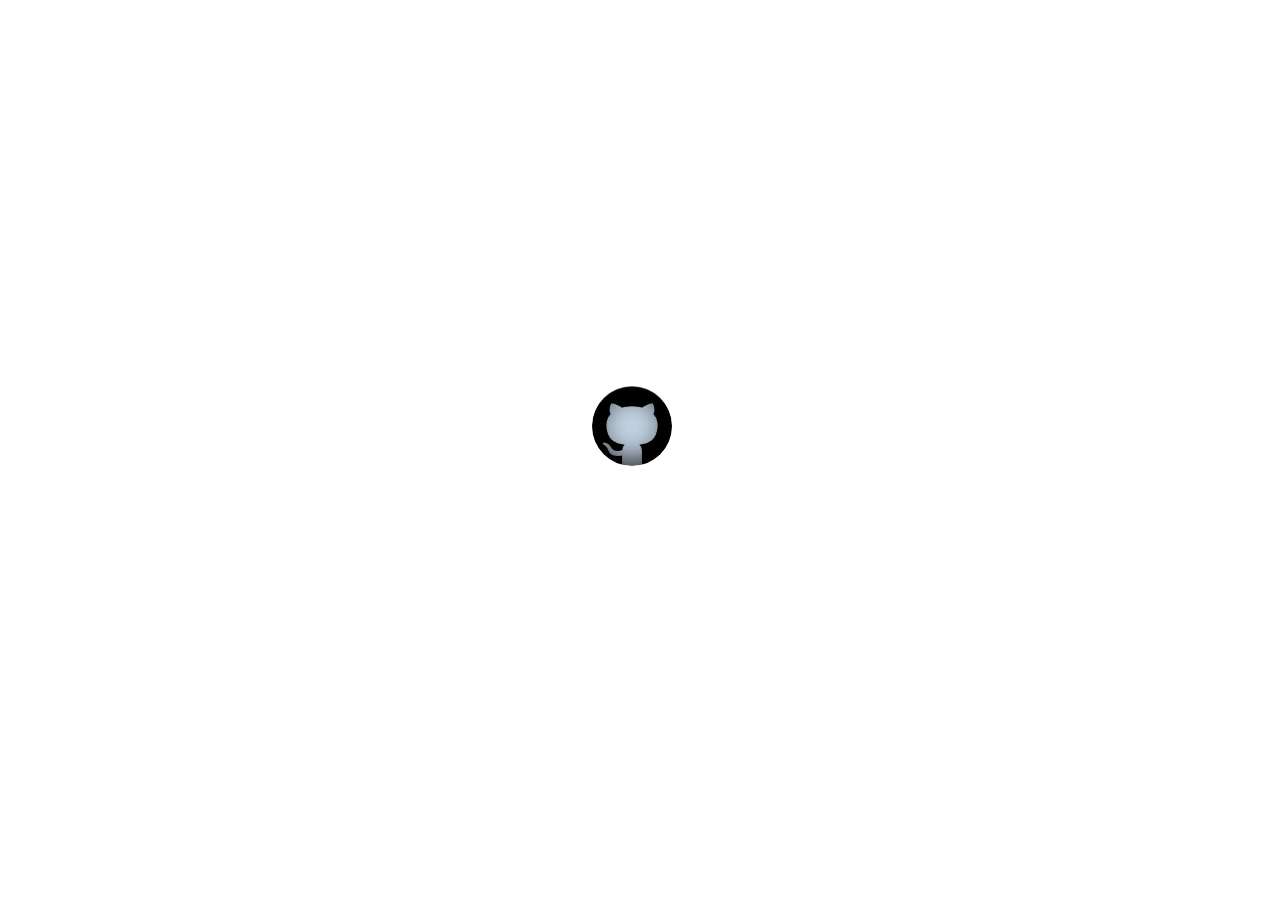
<file: index.html>
<html>

<head>
    <title>Veysel</title>

    <meta charset="utf-8">
    <link rel="stylesheet" type="text/css" href="./content/css/myStyle.css">
</head>

<body>
    <a href="https://github.com/veysel" target="blank" title="Github" class="centerObject githubObject"></a>
</body>

</html>
</file>
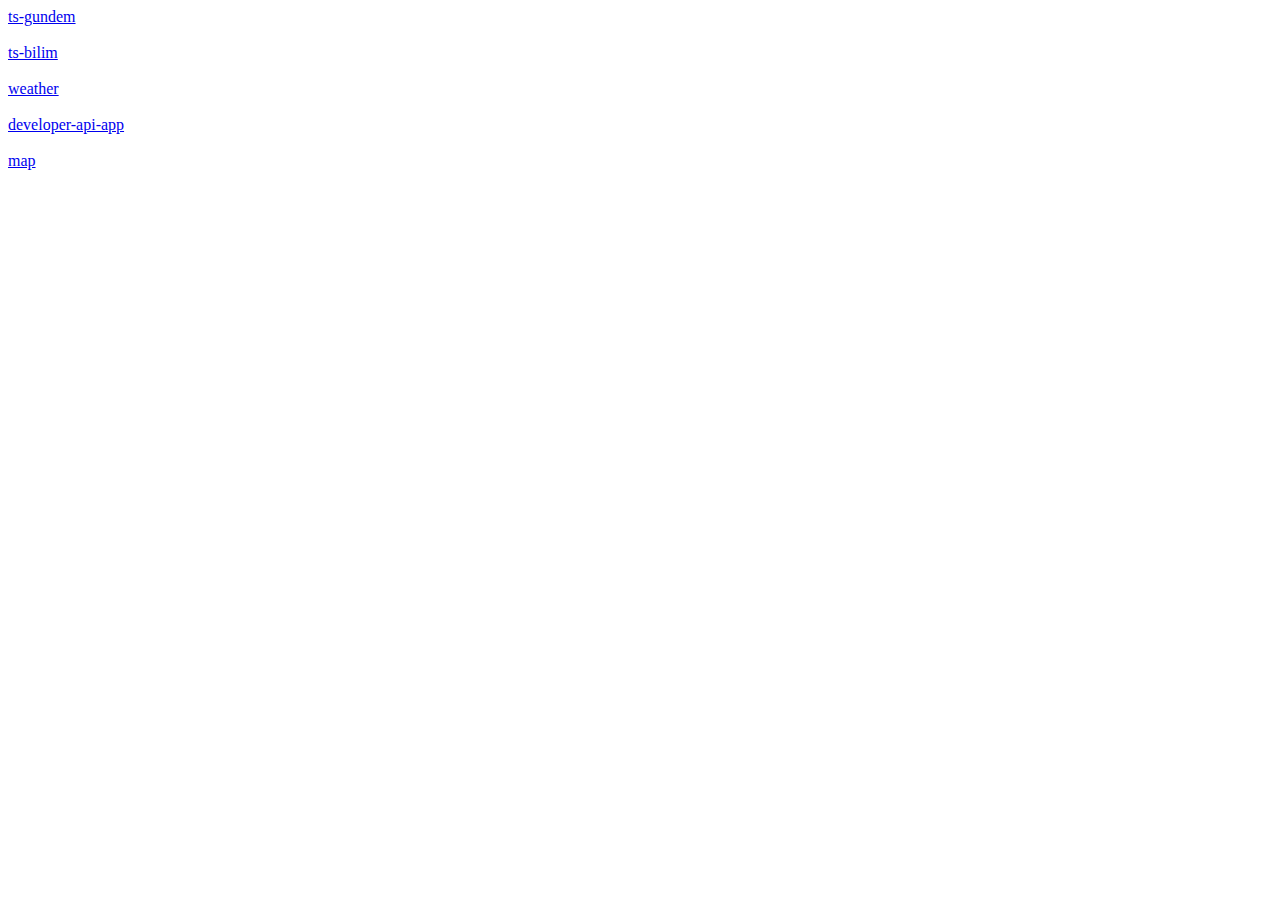
<file: project/index.html>
<html>
    <head>
        <title>Project</title>
        <meta charset="utf-8">
    </head>
    <body>
        <div>
            <div>
                <a href="./ts-gundem/">ts-gundem</a>
            </div>
            <br>
            <div>
                <a href="./ts-bilim/">ts-bilim</a>
            </div>
            <br>
            <div>
                <a href="./weather/">weather</a>
            </div>
            <br>
            <div>
                <a href="./developer/">developer-api-app</a>
            </div>
            <br>
            <div>
                <a href="./map/">map</a>
            </div>
        </div>
    </body>
</html>
</file>
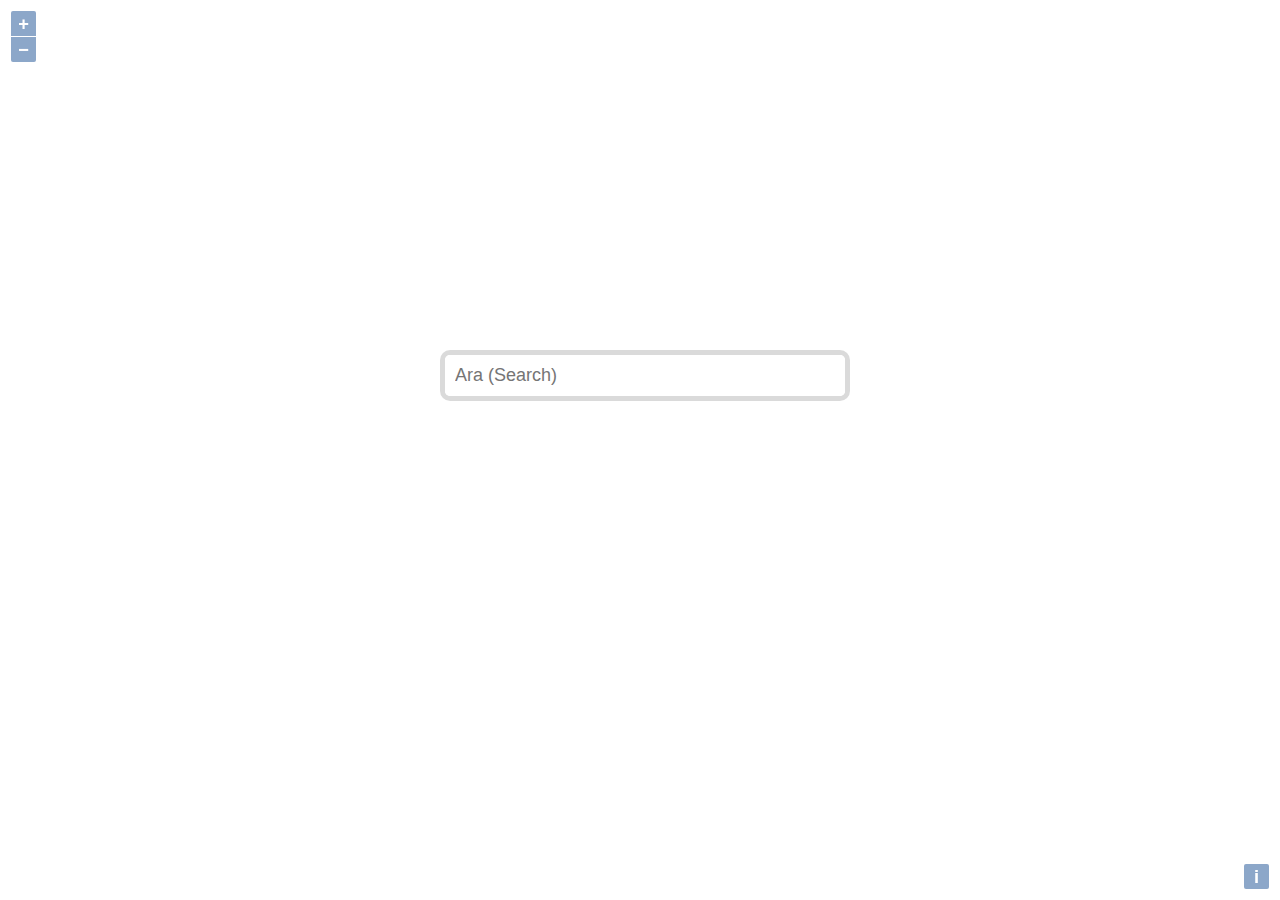
<file: project/map/index.html>
<html>
    <head>
        <title>Map App</title>

        <meta charset="utf-8">

        <link rel="stylesheet" href="content/ol3/ol.css">
        <link rel="stylesheet" href="content/app/app.css">
    </head>
    <body>
        <div>
            <div class="map-main">
                <div class="map" id="map"></div>
            </div>                    
            <div id="search" class="search">
                <input onkeyup="SearchKeyup()" onclick="SearchKeyup()" id="search-input" type="text" placeholder="Ara (Search)">
                <div id="search-result" class="search-result"></div>
            </div>
        </div>
        
        <script src="content/ol3/ol.js"></script>
        <script src="content/app/app.js"></script>
    </body>
</html>
</file>
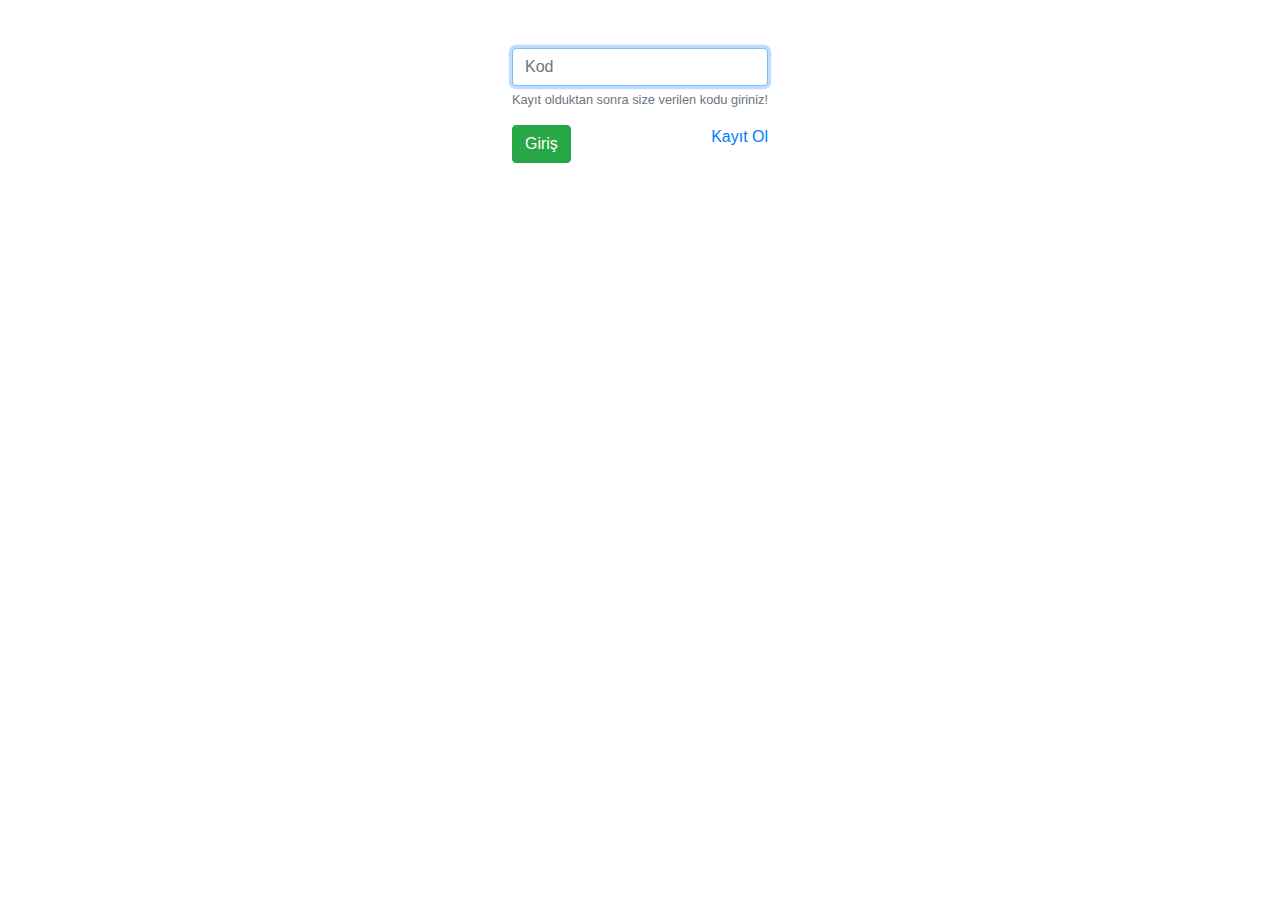
<file: project/money/index.html>
<!doctype html><html lang="en"><head><meta charset="utf-8"><title>MoneyApp</title><base href="/project/money/"><meta name="viewport" content="width=device-width,initial-scale=1"><link rel="icon" type="image/x-icon" href="favicon.ico"><link rel="stylesheet" href="https://stackpath.bootstrapcdn.com/bootstrap/4.2.1/css/bootstrap.min.css" integrity="sha384-GJzZqFGwb1QTTN6wy59ffF1BuGJpLSa9DkKMp0DgiMDm4iYMj70gZWKYbI706tWS" crossorigin="anonymous"><link href="styles.7b6ea6e4af38ac8fbf93.bundle.css" rel="stylesheet"/></head><body><app-root></app-root><script src="https://code.jquery.com/jquery-3.3.1.slim.min.js" integrity="sha384-q8i/X+965DzO0rT7abK41JStQIAqVgRVzpbzo5smXKp4YfRvH+8abtTE1Pi6jizo" crossorigin="anonymous"></script><script src="https://cdnjs.cloudflare.com/ajax/libs/popper.js/1.14.6/umd/popper.min.js" integrity="sha384-wHAiFfRlMFy6i5SRaxvfOCifBUQy1xHdJ/yoi7FRNXMRBu5WHdZYu1hA6ZOblgut" crossorigin="anonymous"></script><script src="https://stackpath.bootstrapcdn.com/bootstrap/4.2.1/js/bootstrap.min.js" integrity="sha384-B0UglyR+jN6CkvvICOB2joaf5I4l3gm9GU6Hc1og6Ls7i6U/mkkaduKaBhlAXv9k" crossorigin="anonymous"></script><script type="text/javascript" src="inline.884165bdc98a22612041.bundle.js"></script><script type="text/javascript" src="polyfills.dce726c7630d91dad505.bundle.js"></script><script type="text/javascript" src="scripts.e888206eb88c95e24c4d.bundle.js"></script><script type="text/javascript" src="vendor.10b2fdd5e6a450a1baea.bundle.js"></script><script type="text/javascript" src="main.da582b932a7e8fdd3a06.bundle.js"></script></body></html>
</file>
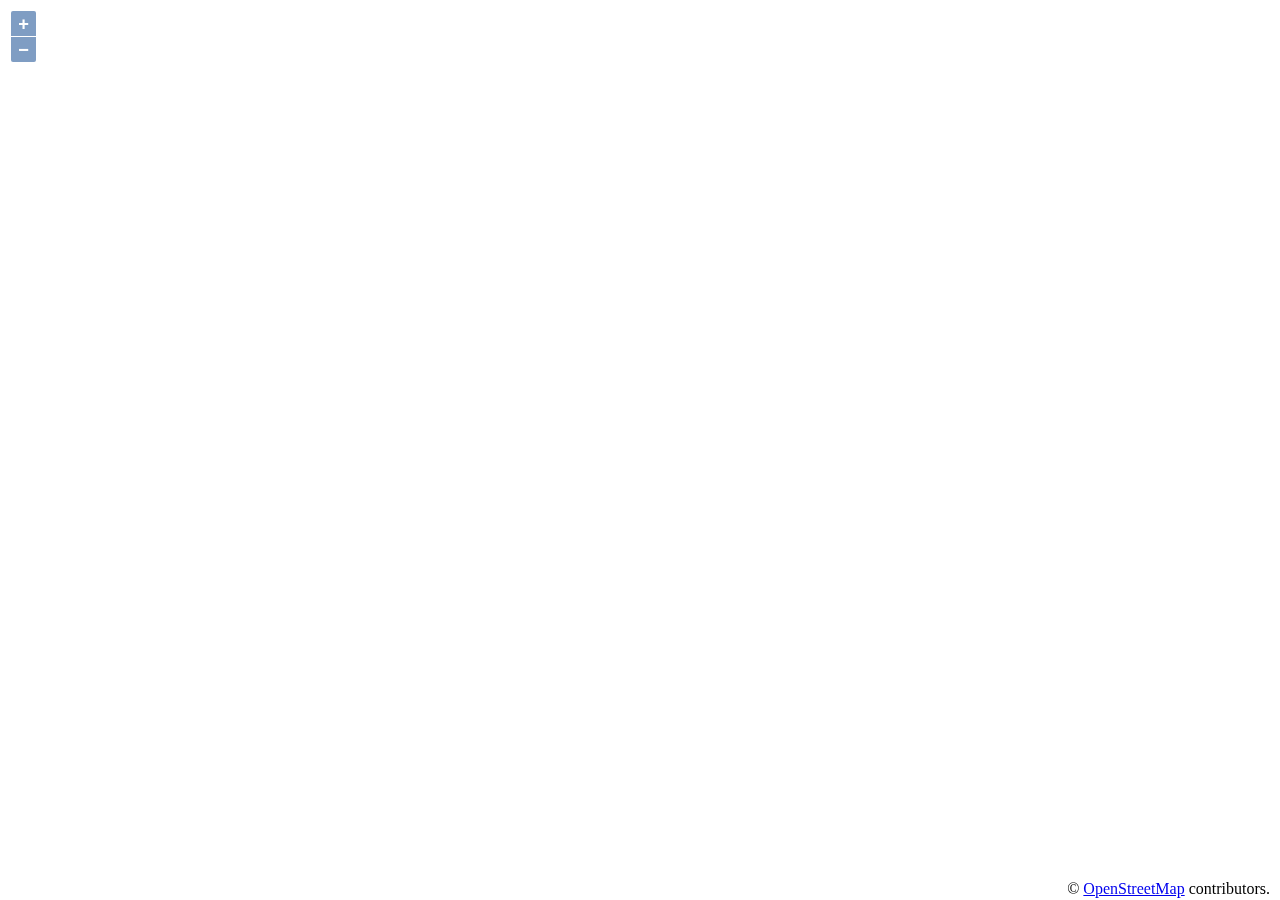
<file: project/ng-map/index.html>
<!doctype html>
<html lang="en">
<head>
  <meta charset="utf-8">
  <title>NgMap</title>
  <base href="/project/ng-map/">
  <meta name="viewport" content="width=device-width, initial-scale=1">
  <link rel="icon" type="image/x-icon" href="favicon.ico">
<link rel="stylesheet" href="styles.dfed8eacdca1c9d39854.css"></head>
<body>
  <app-root></app-root>
<script src="runtime-es2015.c5fa8325f89fc516600b.js" type="module"></script><script src="runtime-es5.c5fa8325f89fc516600b.js" nomodule defer></script><script src="polyfills-es5.8e50a9832860f7cf804a.js" nomodule defer></script><script src="polyfills-es2015.5b10b8fd823b6392f1fd.js" type="module"></script><script src="main-es2015.4ec1f495daf8acc15a85.js" type="module"></script><script src="main-es5.4ec1f495daf8acc15a85.js" nomodule defer></script></body>
</html>
</file>
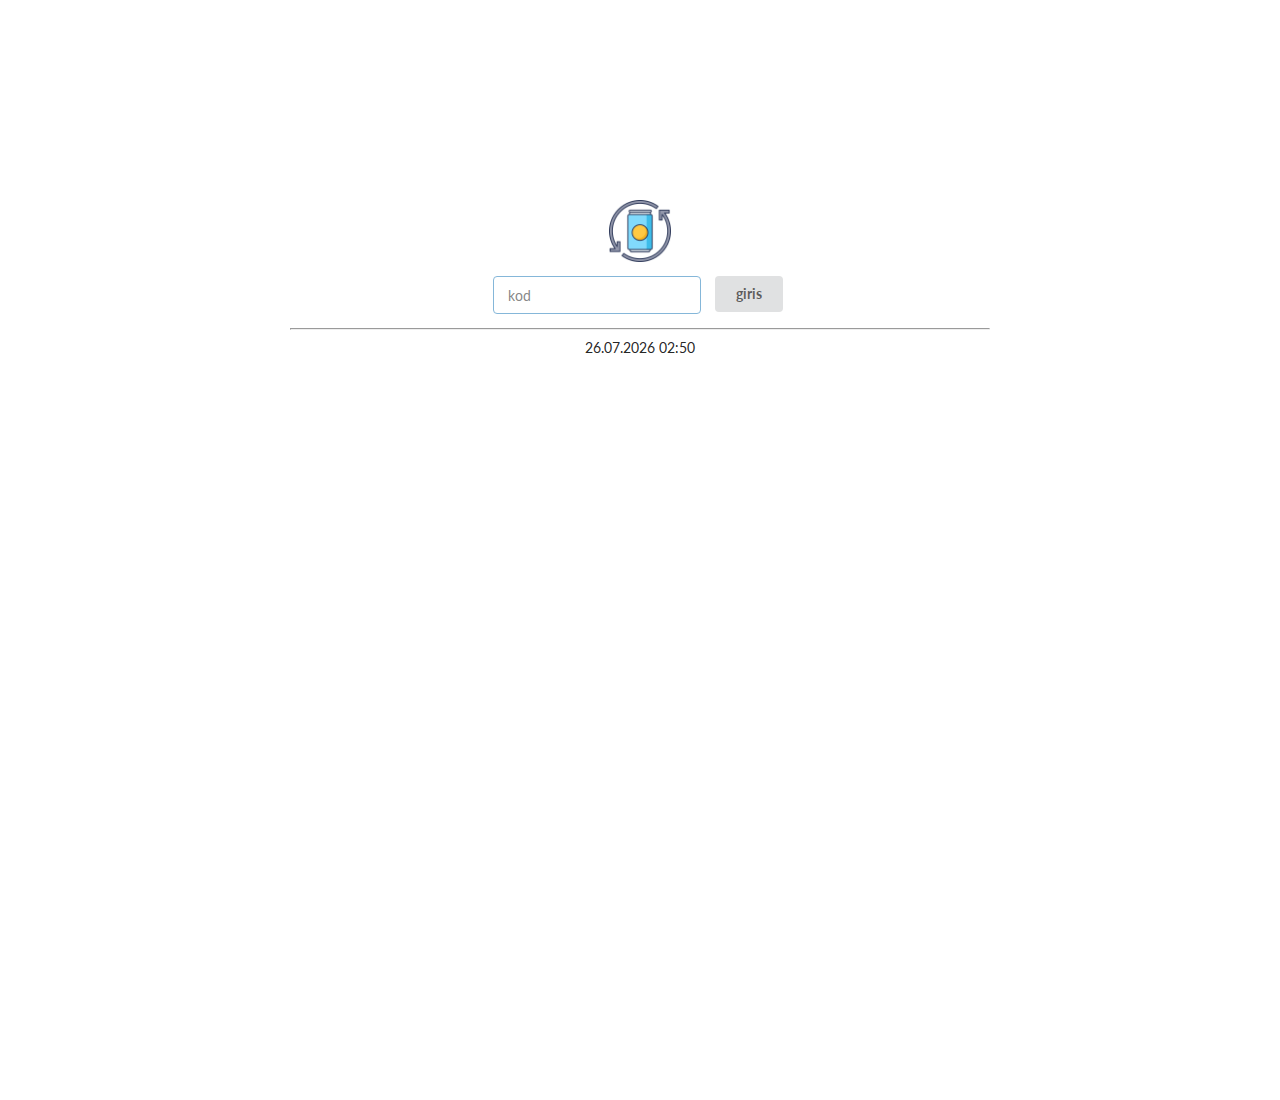
<file: project/teneke/index.html>
<!DOCTYPE html><html lang="en"><head>
  <meta charset="utf-8">
  <title>teneke</title>
  <base href="/project/teneke/">
  <meta name="viewport" content="width=device-width, initial-scale=1">
  <link rel="icon" type="image/x-icon" href="favicon.ico">
<style>@import url(https://fonts.googleapis.com/css?family=Lato:400,700,400italic,700italic&subset=latin);*,:after,:before{box-sizing:inherit;}html{box-sizing:border-box;}html{line-height:1.15;-ms-text-size-adjust:100%;-webkit-text-size-adjust:100%;}body,html{height:100%;}html{font-size:14px;}body{margin:0;overflow-x:hidden;min-width:320px;background:#fff;font-size:14px;line-height:1.4285em;color:rgba(0,0,0,.87);font-smoothing:antialiased;}body{padding:0;font-family:Lato,Helvetica Neue,Arial,Helvetica,sans-serif;}body ::-webkit-scrollbar{-webkit-appearance:none;width:10px;height:10px;}body ::-webkit-scrollbar-track{background:rgba(0,0,0,.1);border-radius:0;}body ::-webkit-scrollbar-thumb{cursor:pointer;border-radius:5px;background:rgba(0,0,0,.25);-webkit-transition:color .2s ease;transition:color .2s ease;}body ::-webkit-scrollbar-thumb:window-inactive{background:rgba(0,0,0,.15);}body ::-webkit-scrollbar-thumb:hover{background:rgba(128,135,139,.8);}</style><link rel="stylesheet" href="styles.ca14e95f31e29d8daa94.css" media="print" onload="this.media='all'"><noscript><link rel="stylesheet" href="styles.ca14e95f31e29d8daa94.css"></noscript></head>
<body>
  <app-root></app-root>
<script src="runtime-es2017.342f947ee173d9a72a65.js" type="module"></script><script src="runtime-es5.342f947ee173d9a72a65.js" nomodule defer></script><script src="polyfills-es5.47756cb361acd97cdb48.js" nomodule defer></script><script src="polyfills-es2017.d0430f7d1d4096d01aec.js" type="module"></script><script src="scripts.78ba48380aeb40cb890d.js" defer></script><script src="main-es2017.3e5d616c80558ef73e0d.js" type="module"></script><script src="main-es5.3e5d616c80558ef73e0d.js" nomodule defer></script>

</body></html>
</file>
<file: content/css/myStyle.css>
.centerObject{
    width: 5em;
    height: 5em;
    border-radius: 3em;
    
    position: absolute;
    top: 50%;
    left: 50%;
    margin-top: -4em;
    margin-left: -3em;

    text-align: center;
    line-height: 4.5em;

    box-shadow: 0 0 2em black inset;
}

.centerObject:hover{
    box-shadow: 0 0 0.1em black, 0 0 1.4em black inset;
    cursor: pointer;
}

.githubObject{
    background-color: #c5d5e5;
    color: black;
    background-image: url("../img/githubLogo.png");
    background-repeat: no-repeat;
    background-size: 5em;
}
</file>
<file: project/map/content/ol3/ol.css>
.ol-box{box-sizing:border-box;border-radius:2px;border:2px solid #00f}.ol-mouse-position{top:8px;right:8px;position:absolute}.ol-scale-line{background:rgba(0,60,136,.3);border-radius:4px;bottom:8px;left:8px;padding:2px;position:absolute}.ol-scale-line-inner{border:1px solid #eee;border-top:none;color:#eee;font-size:10px;text-align:center;margin:1px;will-change:contents,width}.ol-overlay-container{will-change:left,right,top,bottom}.ol-unsupported{display:none}.ol-unselectable,.ol-viewport{-webkit-touch-callout:none;-webkit-user-select:none;-moz-user-select:none;-ms-user-select:none;user-select:none;-webkit-tap-highlight-color:transparent}.ol-selectable{-webkit-touch-callout:default;-webkit-user-select:text;-moz-user-select:text;-ms-user-select:text;user-select:text}.ol-grabbing{cursor:-webkit-grabbing;cursor:-moz-grabbing;cursor:grabbing}.ol-grab{cursor:move;cursor:-webkit-grab;cursor:-moz-grab;cursor:grab}.ol-control{position:absolute;background-color:rgba(255,255,255,.4);border-radius:4px;padding:2px}.ol-control:hover{background-color:rgba(255,255,255,.6)}.ol-zoom{top:.5em;left:.5em}.ol-rotate{top:.5em;right:.5em;transition:opacity .25s linear,visibility 0s linear}.ol-rotate.ol-hidden{opacity:0;visibility:hidden;transition:opacity .25s linear,visibility 0s linear .25s}.ol-zoom-extent{top:4.643em;left:.5em}.ol-full-screen{right:.5em;top:.5em}@media print{.ol-control{display:none}}.ol-control button{display:block;margin:1px;padding:0;color:#fff;font-size:1.14em;font-weight:700;text-decoration:none;text-align:center;height:1.375em;width:1.375em;line-height:.4em;background-color:rgba(0,60,136,.5);border:none;border-radius:2px}.ol-control button::-moz-focus-inner{border:none;padding:0}.ol-zoom-extent button{line-height:1.4em}.ol-compass{display:block;font-weight:400;font-size:1.2em;will-change:transform}.ol-touch .ol-control button{font-size:1.5em}.ol-touch .ol-zoom-extent{top:5.5em}.ol-control button:focus,.ol-control button:hover{text-decoration:none;background-color:rgba(0,60,136,.7)}.ol-zoom .ol-zoom-in{border-radius:2px 2px 0 0}.ol-zoom .ol-zoom-out{border-radius:0 0 2px 2px}.ol-attribution{text-align:right;bottom:.5em;right:.5em;max-width:calc(100% - 1.3em)}.ol-attribution ul{margin:0;padding:0 .5em;font-size:.7rem;line-height:1.375em;color:#000;text-shadow:0 0 2px #fff}.ol-attribution li{display:inline;list-style:none;line-height:inherit}.ol-attribution li:not(:last-child):after{content:" "}.ol-attribution img{max-height:2em;max-width:inherit;vertical-align:middle}.ol-attribution button,.ol-attribution ul{display:inline-block}.ol-attribution.ol-collapsed ul{display:none}.ol-attribution:not(.ol-collapsed){background:rgba(255,255,255,.8)}.ol-attribution.ol-uncollapsible{bottom:0;right:0;border-radius:4px 0 0;height:1.1em;line-height:1em}.ol-attribution.ol-uncollapsible img{margin-top:-.2em;max-height:1.6em}.ol-attribution.ol-uncollapsible button{display:none}.ol-zoomslider{top:4.5em;left:.5em;height:200px}.ol-zoomslider button{position:relative;height:10px}.ol-touch .ol-zoomslider{top:5.5em}.ol-overviewmap{left:.5em;bottom:.5em}.ol-overviewmap.ol-uncollapsible{bottom:0;left:0;border-radius:0 4px 0 0}.ol-overviewmap .ol-overviewmap-map,.ol-overviewmap button{display:inline-block}.ol-overviewmap .ol-overviewmap-map{border:1px solid #7b98bc;height:150px;margin:2px;width:150px}.ol-overviewmap:not(.ol-collapsed) button{bottom:1px;left:2px;position:absolute}.ol-overviewmap.ol-collapsed .ol-overviewmap-map,.ol-overviewmap.ol-uncollapsible button{display:none}.ol-overviewmap:not(.ol-collapsed){background:rgba(255,255,255,.8)}.ol-overviewmap-box{border:2px dotted rgba(0,60,136,.7)}.ol-overviewmap .ol-overviewmap-box:hover{cursor:move}
/*# sourceMappingURL=ol.css.map */
</file>
<file: project/map/content/app/app.css>
body{
    margin: 0px;
}

.map-main{
    z-index: 2;
    opacity: .90;
    width: 100%;
    height: 100%;
}

.map{
    z-index: 1;
    position: fixed;
    width: 100%;
    height: 100%;
}

.search{
    z-index: 3;
    position: fixed;
    width: 400px;

    top: 50%;
    left: 50%;

    margin-top: -100px;
    margin-left: -200px;
    
    border-radius: 10px;
    border: 5px solid rgba(0, 0, 0, 0.144);

    transition: all 1s cubic-bezier(0.175, 0.885, 0.32, 1.275);
}

.search > input{
    font-size: 18px;
    padding: 10px;

    border-radius: 5px;
    border: none;
    
    font-family: -apple-system, BlinkMacSystemFont, 'Segoe UI', Roboto, Oxygen, Ubuntu, Cantarell, 'Open Sans', 'Helvetica Neue', sans-serif;
    outline: none;
    
    width: 100%;
}

.search-result{
    background-color: rgb(236, 236, 236);
    width: 100%;
    max-height: 200px;
    overflow: auto;
}

.search-result-item{
    font-family: -apple-system, BlinkMacSystemFont, 'Segoe UI', Roboto, Oxygen, Ubuntu, Cantarell, 'Open Sans', 'Helvetica Neue', sans-serif;
    margin: 10px;
    padding: 5px;
    background-color: rgb(210, 210, 210);
    border-radius: 5px;
    color: rgb(83, 83, 83);
}
.search-result-item:hover{
    cursor: pointer;
    background-color: rgb(220, 220, 220);
}

.search-result-close{
    z-index: 4;
    width: 20px;
    height: 20px;
    text-align: center;
    line-height: 18px;

    border-radius: 20px;
    border: 4px solid rgba(0, 0, 0, 0.144);

    position: absolute;
    bottom: -18px;
    left: 45%;
    background-color: rgb(161, 161, 161);

    font-family: -apple-system, BlinkMacSystemFont, 'Segoe UI', Roboto, Oxygen, Ubuntu, Cantarell, 'Open Sans', 'Helvetica Neue', sans-serif;
    color: rgb(83, 83, 83);
}
.search-result-close:hover{
    cursor: pointer;
    background-color: rgb(139, 138, 138);
    color: rgb(209, 209, 209);
}
</file>
<file: project/ng-map/styles.dfed8eacdca1c9d39854.css>
body{margin:0}.ol-box{box-sizing:border-box;border-radius:2px;border:2px solid #00f}.ol-mouse-position{top:8px;right:8px;position:absolute}.ol-scale-line{background:rgba(0,60,136,.3);border-radius:4px;bottom:8px;left:8px;padding:2px;position:absolute}.ol-scale-line-inner{border:1px solid #eee;border-top:none;color:#eee;font-size:10px;text-align:center;margin:1px;will-change:contents,width;-webkit-transition:.25s;transition:all .25s}.ol-scale-bar{position:absolute;bottom:8px;left:8px}.ol-scale-step-marker{width:1px;height:15px;background-color:#000;float:right;z-Index:10}.ol-scale-step-text{position:absolute;bottom:-5px;font-size:12px;z-Index:11;color:#000;text-shadow:-2px 0 #fff,0 2px #fff,2px 0 #fff,0 -2px #fff}.ol-scale-text{position:absolute;font-size:14px;text-align:center;bottom:25px;color:#000;text-shadow:-2px 0 #fff,0 2px #fff,2px 0 #fff,0 -2px #fff}.ol-scale-singlebar{position:relative;height:10px;z-Index:9;border:1px solid #000}.ol-unsupported{display:none}.ol-unselectable,.ol-viewport{-webkit-touch-callout:none;-webkit-user-select:none;-moz-user-select:none;-ms-user-select:none;user-select:none;-webkit-tap-highlight-color:transparent}.ol-overlaycontainer,.ol-overlaycontainer-stopevent{pointer-events:none}.ol-overlaycontainer-stopevent>*,.ol-overlaycontainer>*{pointer-events:auto}.ol-selectable{-webkit-touch-callout:default;-webkit-user-select:text;-moz-user-select:text;-ms-user-select:text;user-select:text}.ol-grabbing{cursor:-webkit-grabbing;cursor:grabbing}.ol-grab{cursor:move;cursor:-webkit-grab;cursor:grab}.ol-control{position:absolute;background-color:rgba(255,255,255,.4);border-radius:4px;padding:2px}.ol-control:hover{background-color:rgba(255,255,255,.6)}.ol-zoom{top:.5em;left:.5em}.ol-rotate{top:.5em;right:.5em;-webkit-transition:opacity .25s linear,visibility linear;transition:opacity .25s linear,visibility 0s linear}.ol-rotate.ol-hidden{opacity:0;visibility:hidden;-webkit-transition:opacity .25s linear,visibility linear .25s;transition:opacity .25s linear,visibility 0s linear .25s}.ol-zoom-extent{top:4.643em;left:.5em}.ol-full-screen{right:.5em;top:.5em}.ol-control button{display:block;margin:1px;padding:0;color:#fff;font-size:1.14em;font-weight:700;text-decoration:none;text-align:center;height:1.375em;width:1.375em;line-height:.4em;background-color:rgba(0,60,136,.5);border:none;border-radius:2px}.ol-control button::-moz-focus-inner{border:none;padding:0}.ol-control button span{pointer-events:none}.ol-zoom-extent button{line-height:1.4em}.ol-compass{display:block;font-weight:400;font-size:1.2em;will-change:transform}.ol-touch .ol-control button{font-size:1.5em}.ol-touch .ol-zoom-extent{top:5.5em}.ol-control button:focus,.ol-control button:hover{text-decoration:none;background-color:rgba(0,60,136,.7)}.ol-zoom .ol-zoom-in{border-radius:2px 2px 0 0}.ol-zoom .ol-zoom-out{border-radius:0 0 2px 2px}.ol-attribution{text-align:right;bottom:.5em;right:.5em;max-width:calc(100% - 1.3em)}.ol-attribution ul{margin:0;padding:0 .5em;color:#000;text-shadow:0 0 2px #fff}.ol-attribution li{display:inline;list-style:none}.ol-attribution li:not(:last-child):after{content:" "}.ol-attribution img{max-height:2em;max-width:inherit;vertical-align:middle}.ol-attribution button,.ol-attribution ul{display:inline-block}.ol-attribution.ol-collapsed ul{display:none}.ol-attribution:not(.ol-collapsed){background:rgba(255,255,255,.8)}.ol-attribution.ol-uncollapsible{bottom:0;right:0;border-radius:4px 0 0}.ol-attribution.ol-uncollapsible img{margin-top:-.2em;max-height:1.6em}.ol-attribution.ol-uncollapsible button{display:none}.ol-zoomslider{top:4.5em;left:.5em;height:200px}.ol-zoomslider button{position:relative;height:10px}.ol-touch .ol-zoomslider{top:5.5em}.ol-overviewmap{left:.5em;bottom:.5em}.ol-overviewmap.ol-uncollapsible{bottom:0;left:0;border-radius:0 4px 0 0}.ol-overviewmap .ol-overviewmap-map,.ol-overviewmap button{display:inline-block}.ol-overviewmap .ol-overviewmap-map{border:1px solid #7b98bc;height:150px;margin:2px;width:150px}.ol-overviewmap:not(.ol-collapsed) button{bottom:1px;left:2px;position:absolute}.ol-overviewmap.ol-collapsed .ol-overviewmap-map,.ol-overviewmap.ol-uncollapsible button{display:none}.ol-overviewmap:not(.ol-collapsed){background:rgba(255,255,255,.8)}.ol-overviewmap-box{border:2px dotted rgba(0,60,136,.7)}.ol-overviewmap .ol-overviewmap-box:hover{cursor:move}
</file>
